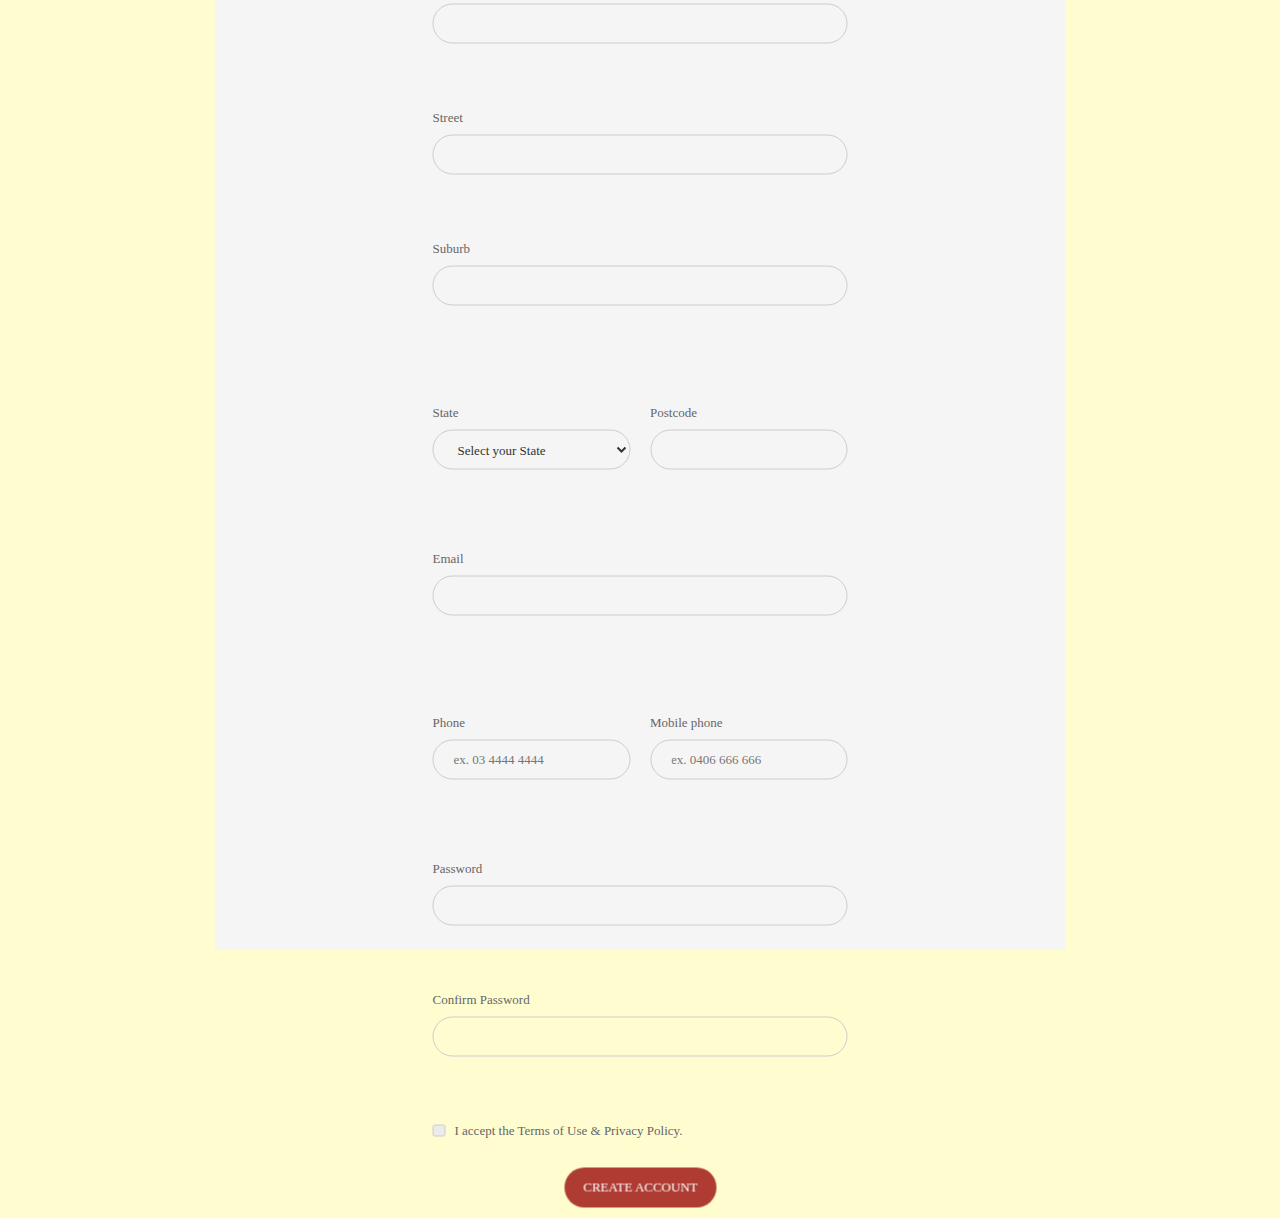
<file: farmer-registration.html>
<!DOCTYPE html>
<html>
  <head>
    <link rel="stylesheet" type="text/css" href="../css-forms/farmer-reg.css">
    <title>Account registration form</title>
    
 </head>
 <body>
   
  <div class="center" >
    <div class="inner">
      <form id="form" class="center" action="/" method="GET" >
        <h3>Registration Form</h3>

        <!-- this div contains erros spans for COMPANY NAME and TRADING AS-->
        <div class="error_class ">
          <div class="form-wrapper">
            <div><span id="company-name-error-1"></span></div>
            <span></span>
          </div>
          <div class="form-wrapper">
            <span id="trading-error"></span>
          </div>
        </div>

         <!-- this div contains two inputs-->
        <div class="form-group">
          <div class="form-wrapper">
            <div><span id="company-name-error-1"></span></div>
            <label for="company_name">Company Name</label>
            <input id="company_name" type="text" class="form-control" >
          </div>
          <div class="form-wrapper">
            <label for="trading">Trading as</label>
            <input id='trading' type="text" class="form-control">
          </div>
        </div>

         <!-- this div contains erros spans for CITY-->
         <div class="error_class ">
          <div class="form-wrapper">
            <div><span id="city-error"></span></div>
            <span></span>
          </div>
        </div>
       
        <div class="form-wrapper">
          <label for="city">City</label>
          <input id="city" type="text" class="form-control">
        </div>



        <!-- this div contains erros spans for STREET-->
        <div class="error_class ">
          <div class="form-wrapper">
            <div><span id="street-error"></span></div>
            <span></span>
          </div>
        </div>
        <div class="form-wrapper">
          <label for="street">Street</label>
          <input id="street" type="text" class="form-control">
        </div>  


        <!-- this div contains erros spans for SUBURB-->
        <div class="error_class ">
          <div class="form-wrapper">
            <div><span id="suburb-error"></span></div>
            <span></span>
          </div>
        </div>
        <div class="form-wrapper">
          <label for="suburb">Suburb</label>
          <input id="suburb" type="text" class="form-control">
        </div>

         <!-- this div contains erros spans for STATE and POSTCODE-->
         <div class="error_class ">
          <div class="form-wrapper">
            <div><span id="state-error"></span></div>
            <span></span>
          </div>
          <div class="form-wrapper">
            <span id="postcode-error"></span>
          </div>
        </div>
        <div class="form-group">
          <div class="form-wrapper">
            <label for="state">State</label>
            <select id="state" name="state" class="form-control">
              <option value="">Select your State</option>
              <option value="WA">WA</option>
              <option value="NT">NT</option>
              <option value="ACT">ACT</option>
              <option value="QLD">QLD</option>
              <option value="NSW">NSW</option>
              <option value="VIC">VIC</option>
              <option value="TAS">TAS</option>
            </select>
          </div>

          <div class="form-wrapper">
            <label for="postcode">Postcode</label> <span id="potcode-error"></span>
            <input id="postcode" type="text" class="form-control">
          </div>
        </div>

         <!-- this div contains erros spans for EMAIL-->
         <div class="error_class ">
          <div class="form-wrapper">
            <div><span id="email-error"></span></div>
            <span></span>
          </div>
        </div>
        <div class="form-wrapper">
          <label for="email">Email</label>
          <input id="email" type="email" class="form-control">
        </div>

        <!-- this div contains erros spans for PHONE and MOBILE PHONE-->

         <div class="error_class ">
          <div class="form-wrapper">
            <div><span id="phone-error"></span></div>
            <span></span>
          </div>
          <div class="form-wrapper">
            <span id="mob-phone-error"></span>
          </div>
        </div>
        <div class="form-group">
          <div class="form-wrapper">
            <label for="phone">Phone</label>
            <input id="phone" type="text" class="form-control" placeholder="ex. 03 4444 4444">
          </div>

          <div class="form-wrapper">
            <label for="mob-phone">Mobile phone</label>
            <input id="mob-phone" type="text" class="form-control" placeholder="ex. 0406 666 666">
          </div>
        </div>

        <!-- this div contains erros spans for PASSWORD-->
        <div class="error_class ">
          <div class="form-wrapper">
            <div><span id="password-error"></span></div>
            <span></span>
          </div>
        </div>
        <div class="form-wrapper">
          <label for="password">Password</label>
          <input id="password" type="password" class="form-control">
        </div>

        <!-- this div contains erros spans for PASSWORD CONFIRMATION-->
        <div class="error_class ">
          <div class="form-wrapper">
            <div><span id="confirm-password-error"></span></div>
            <span></span>
          </div>
        </div>
        <div class="form-wrapper">
          <label for="password-confirmation">Confirm Password</label>
          <input  id="password-confirmation" type="password" class="form-control">
        </div>

        <!-- this div contains erros spans for AGRRED-->
        <div class="error_class ">
          <div class="form-wrapper">
            <div><span id="agree-error"></span></div>
            <span></span>
          </div>
        </div>

        <div class="checkbox">
          <label>
            <input id="agreed" type="checkbox"> I accept the Terms of Use & Privacy Policy.
            <span class="checkmark"></span>
          </label>
        </div>
        <input type="submit" id="create_account" value="Create account"/>
      </form>
    </div>
  </div>
  <script src="../js/index.js"></script>
 </body>
</html>
</file>
<file: css-forms/farmer-reg.css>
body {
  background: #fffdd0;
}

.center {
  position: absolute;
  left: 50%;
  top: 50%;
  -webkit-transform: translate(-50%, -50%);
          transform: translate(-50%, -50%);
  padding: 10px;
}

* {
  -webkit-box-sizing: border-box;
  box-sizing: border-box;
}

body {
  font-family: "Muli-Regular";
  color: #666;
  font-size: 13px;
  margin: 0;
}

input, textarea, select, button {
  font-family: "Muli-Regular";
  color: #333;
  font-size: 13px;
}

p, h1, h2, h3, h4, h5, h6, ul {
  margin: 0;
}

img {
  max-width: 100%;
}

ul {
  padding-left: 0;
  margin-bottom: 0;
}

a:hover {
  text-decoration: none;
}

:focus {
  outline: none;
}

.wrapper {
  min-height: 100vh;
  background-size: cover;
  background-repeat: no-repeat;
  display: -webkit-box;
  display: -ms-flexbox;
  display: flex;
  -webkit-box-align: center;
      -ms-flex-align: center;
          align-items: center;
}

.inner {
  height: 1000px;
  min-width: 850px;
  margin: auto;
  padding-top: 68px;
  padding-bottom: 48px;
  background: whitesmoke;
}

.inner h3 {
  text-transform: uppercase;
  font-size: 22px;
  font-family: "Muli-Bold";
  text-align: center;
  margin-bottom: 32px;
  color: #333;
  letter-spacing: 2px;
}

form {
  width: 50%;
  padding-left: 45px;
}

.form-group {
  display: -webkit-box;
  display: -ms-flexbox;
  display: flex;
}

.form-group .form-wrapper {
  width: 50%;
  height: 80px;
}

.form-group .form-wrapper:first-child {
  margin-right: 20px;
}

.form-wrapper {
  margin-bottom: 17px;
}

.form-wrapper label {
  margin-bottom: 9px;
  display: block;
}

.form-control {
  border: 1px solid #ccc;
  display: block;
  width: 100%;
  height: 40px;
  padding: 0 20px;
  border-radius: 20px;
  font-family: "Muli-Bold";
  background: none;
}

.form-control:focus {
  border: 1px solid #ae3c33;
}

#create_account {
  border: none;
  width: 152px;
  height: 40px;
  margin: auto;
  margin-top: 29px;
  cursor: pointer;
  display: -webkit-box;
  display: -ms-flexbox;
  display: flex;
  -webkit-box-align: center;
      -ms-flex-align: center;
          align-items: center;
  -webkit-box-pack: center;
      -ms-flex-pack: center;
          justify-content: center;
  padding: 0;
  background: #ae3c33;
  font-size: 13px;
  color: #fff;
  text-transform: uppercase;
  font-family: "Muli-SemiBold";
  border-radius: 20px;
  overflow: hidden;
  -webkit-transform: perspective(1px) translateZ(0);
  transform: perspective(1px) translateZ(0);
  -webkit-box-shadow: 0 0 1px rgba(0, 0, 0, 0);
          box-shadow: 0 0 1px rgba(0, 0, 0, 0);
  position: relative;
  -webkit-transition-property: color;
  transition-property: color;
  -webkit-transition-duration: 0.5s;
  transition-duration: 0.5s;
}

#create_account:before {
  content: "";
  position: absolute;
  z-index: -1;
  top: 0;
  left: 0;
  right: 0;
  bottom: 0;
  background: #f11a09;
  -webkit-transform: scaleX(0);
  transform: scaleX(0);
  -webkit-transform-origin: 0 50%;
  transform-origin: 0 50%;
  -webkit-transition-property: transform;
  -webkit-transition-property: -webkit-transform;
  transition-property: -webkit-transform;
  transition-property: transform;
  transition-property: transform, -webkit-transform;
  -webkit-transition-duration: 0.5s;
  transition-duration: 0.5s;
  -webkit-transition-timing-function: ease-out;
  transition-timing-function: ease-out;
}

#create_account:hover:before {
  -webkit-transform: scaleX(1);
  transform: scaleX(1);
  -webkit-transition-timing-function: cubic-bezier(0.52, 1.64, 0.37, 0.66);
  transition-timing-function: cubic-bezier(0.52, 1.64, 0.37, 0.66);
}

.checkbox {
  position: relative;
}

.checkbox label {
  padding-left: 22px;
  cursor: pointer;
}

.checkbox input {
  position: absolute;
  opacity: 0;
  cursor: pointer;
}

.checkbox input:checked ~ .checkmark:after {
  display: block;
}

.checkmark {
  position: absolute;
  top: 50%;
  left: 0;
  -webkit-transform: translateY(-50%);
          transform: translateY(-50%);
  height: 12px;
  width: 13px;
  border-radius: 2px;
  background-color: #ebebeb;
  border: 1px solid #ccc;
  font-family: Material-Design-Iconic-Font;
  color: #000;
  font-size: 10px;
  font-weight: bolder;
}

.checkmark:after {
  position: absolute;
  top: 50%;
  left: 50%;
  -webkit-transform: translate(-50%, -50%);
          transform: translate(-50%, -50%);
  display: none;
  content: '\f26b';
}

@media (max-width: 991px) {
  .inner {
    min-width: 768px;
  }
}

@media (max-width: 767px) {
  .inner {
    min-width: auto;
    background: none;
    padding-top: 0;
    padding-bottom: 0;
  }
  form {
    width: 100%;
    padding-right: 15px;
    padding-left: 15px;
  }
}

.error_class {
  background: none;
  width: 500px;
}

.error_class span {
  padding-right: 190px;
  color: red;
}
/*# sourceMappingURL=farmer-reg.css.map */
</file>
